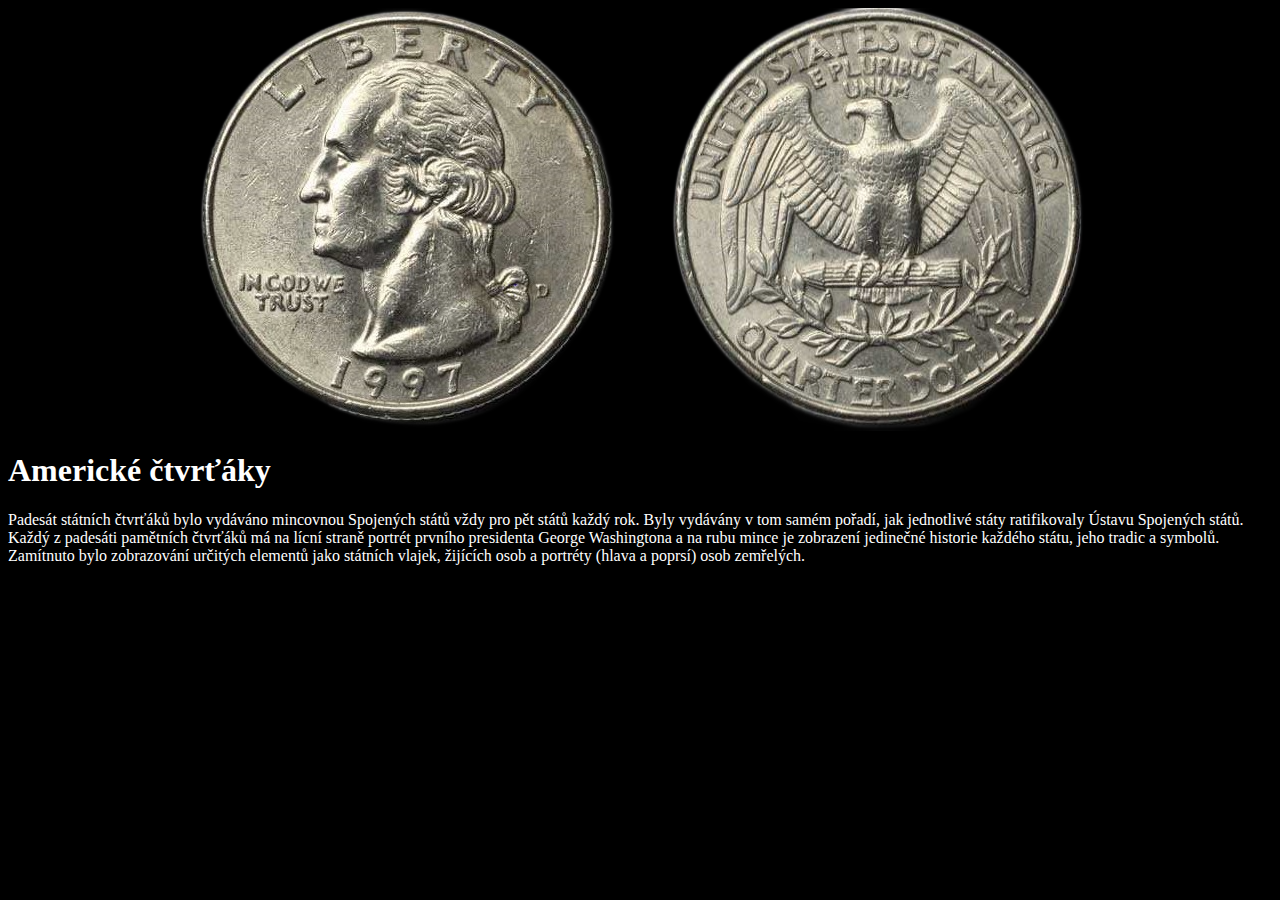
<file: strankaukolpulzujici/index.html>
<!DOCTYPE html>
<html lang="en">
  <head>
    <meta charset="UTF-8" />
    <meta http-equiv="X-UA-Compatible" content="IE=edge" />
    <meta name="viewport" content="width=device-width, initial-scale=1.0" />
    <title>pulzujiciblbina</title>
    <link rel="stylesheet" href="index.css" />
  </head>
  <body>
    <div class="images">
      <img src="heads.png" class="center" alt="heads" />
      <img src="tails.png" class="center" alt="tails" />
    </div>
    <h1>Americké čtvrťáky</h1>
    <p>
      Padesát státních čtvrťáků bylo vydáváno mincovnou Spojených států vždy pro
      pět států každý rok. Byly vydávány v tom samém pořadí, jak jednotlivé
      státy ratifikovaly Ústavu Spojených států. Každý z padesáti pamětních
      čtvrťáků má na lícní straně portrét prvního presidenta George Washingtona
      a na rubu mince je zobrazení jedinečné historie každého státu, jeho tradic
      a symbolů. Zamítnuto bylo zobrazování určitých elementů jako státních
      vlajek, žijících osob a portréty (hlava a poprsí) osob zemřelých.
    </p>
  </body>
</html>
</file>
<file: strankaukolpulzujici/index.css>
body
{
    color: #fff;
    background-color: black;
}
.images
{
    display: flex;
    justify-content: center;
    width: 100%;
    height: 50%;
}
.center
{
    animation: pulse 2s infinite;
}
@keyframes pulse {
        0%{
            transform: scale(0.9);
        }
        70%{
            transform: scale(1);
        }
        100%{
            transform: scale(0.9);
        }
}
</file>
